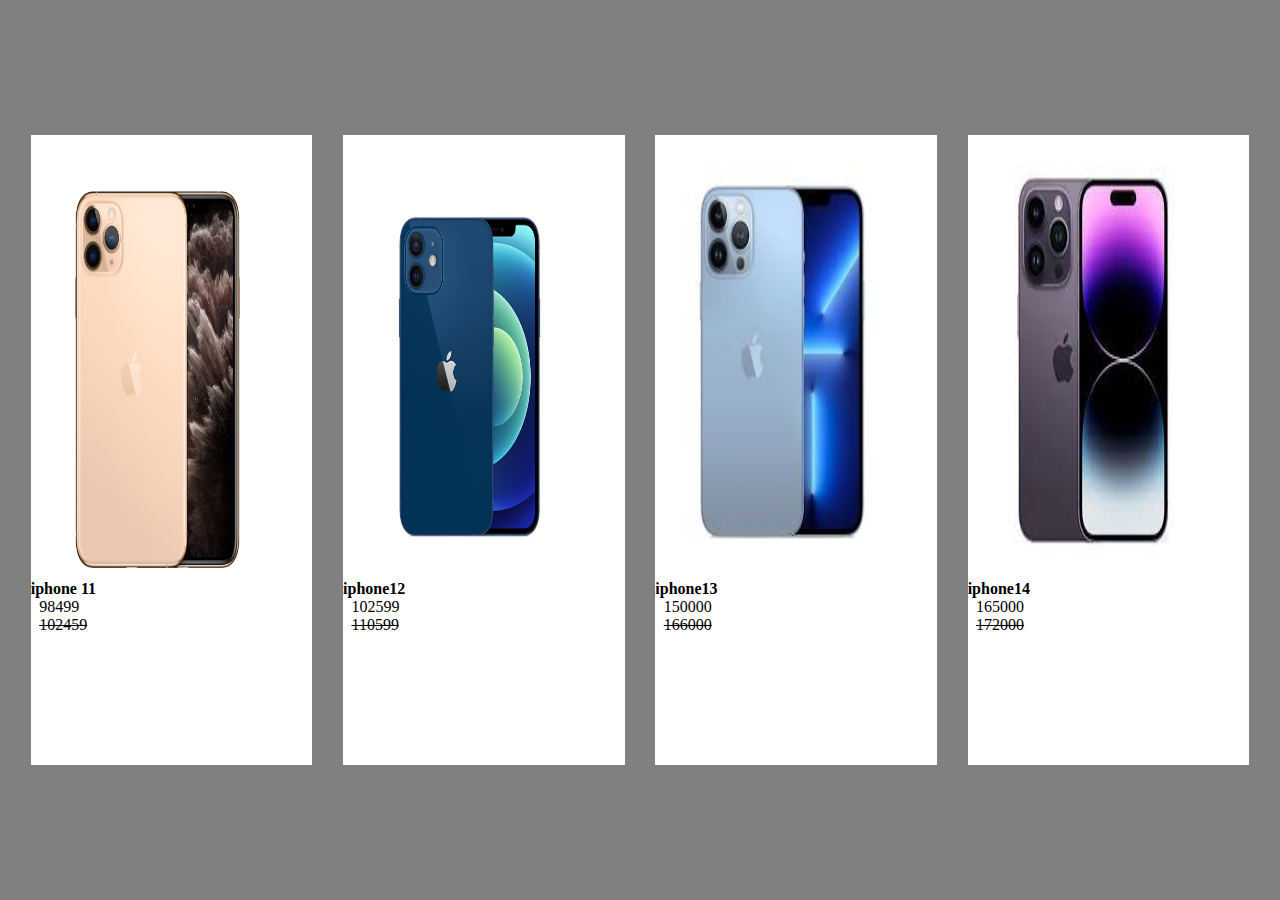
<file: index.html>
<!DOCTYPE html>
<html lang="en">
<head>
    <meta charset="UTF-8">
    <meta name="viewport" content="width=device-width, initial-scale=1.0">
    <title>Document</title>
    <link rel="stylesheet" href="/css/style.css">
    <link rel="icon" href="social.ico" type="image/x-icon">
</head>
<body>
    <div class="phones">
        <div id="phone1">
            <img src="" alt="" id="iphone11">
                <h4 id="name1"></h4>
                    <p id="price1"></p>
                    <p2 id="original1"></p>
                
        </div>
        <div id="phone2">
            <img src="" alt="" id="iphone12">
            <h4 id="name2"></h4>
            <p id="price2"></p>
            <p2 id="original2"></p>
        </div>
        <div id="phone3">
            <img src="" alt="" id="iphone13">
             <h4 id="name3"></h4>
            <p id="price3"></p>
            <p2 id="original3"></p>
        </div>
        <div id="phone4">
            <img src="" alt="" id="iphone14">
             <h4 id="name4"></h4>
            <p id="price4"></p>
            <p2 id="original4"></p>
        </div>
    </div>

    <script src="/javacript/main.js"></script>
</body>
</html>
</file>
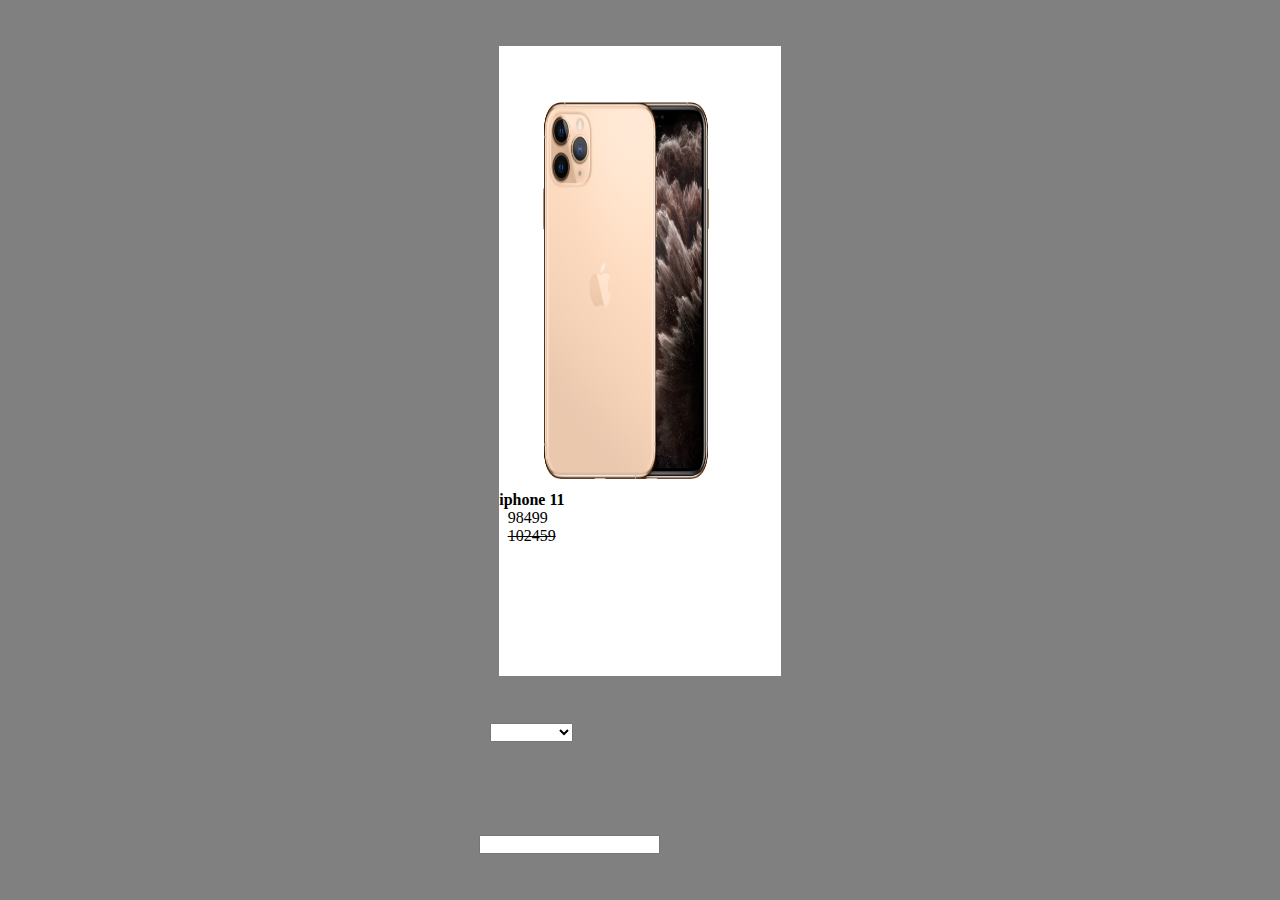
<file: select.html>
<!DOCTYPE html>
<html lang="en">
<head>
    <meta charset="UTF-8">
    <meta name="viewport" content="width=device-width, initial-scale=1.0">
    <title>Document</title>
    <link rel="stylesheet" href="css/style.css">
    <link rel="stylesheet" href="css/select.css">
    <link rel="icon" href="social.ico" type="image/x-icon">

</head>
<body>
    <div class="phones">
        
        <div id="phone1">
            <img src="" alt="" id="iphone11">
                <h4 id="name1"></h4>
                    <p id="price1"></p>
                    <p2 id="original1"></p>
                </div>  
                <select name="" id="location">
                 <option value="  "></option>
                 <option value="Karen">Karen</option>
                 <option value="Muthaiga">Muthaiga</option>
                 <option value="Machakos">Machakos</option>
                 </select>  
                 
              <p id="Total" style="color: white;"></p>  
                    <input type="text" id="quantity">
                    
            </div>
    <script src="javacript/main.js"></script>
    <script src="javacript/select.js"></script>
</body>
</html>
</file>
<file: css/style.css>
* {
    padding: 0;
    margin: 0;
}

.phones {

    width: 100%;
    height: 100vh;
    display: flex;
    justify-content: space-evenly;
    align-items: center;
    background-color: grey;
}
.phones img, .phones p2, .phones p {
    margin-left: 3%;
} 
.phones p2 {
    text-decoration: line-through;
}
.phones div{
    width: 22%;
    height: 70%;
    background-color: white;
}
.phones img {
    width: 80%;
    height: 70%;
    margin-left: 5%;
}

@media (max-width: 1025px) {
  .phones {
    display: flex;
    flex-wrap: wrap;
    height: max-content;
  }
  #phone1, #phone2, #phone3, #phone4{
    width: 50%;
    height: 400px;
  }
}
@media(max-width:413px){
    #phone1, #phone2, #phone3, #phone4{
        width: 90%;
        margin-bottom: 10px;
        /* height: 50%; */
      }
}
</file>
<file: css/select.css>
*{
    margin: 0;
    padding: o;
}

.phones {
    display: flex;
    flex-direction: column;
    
}
#quantity {
    /* margin-bottom: 20%; */
    margin-right: 11%;
}
#Total {
    margin-left: 10%;
}
#location {
    /* margin-bottom: 10%; */
    margin-right: 17%;
}
</file>
